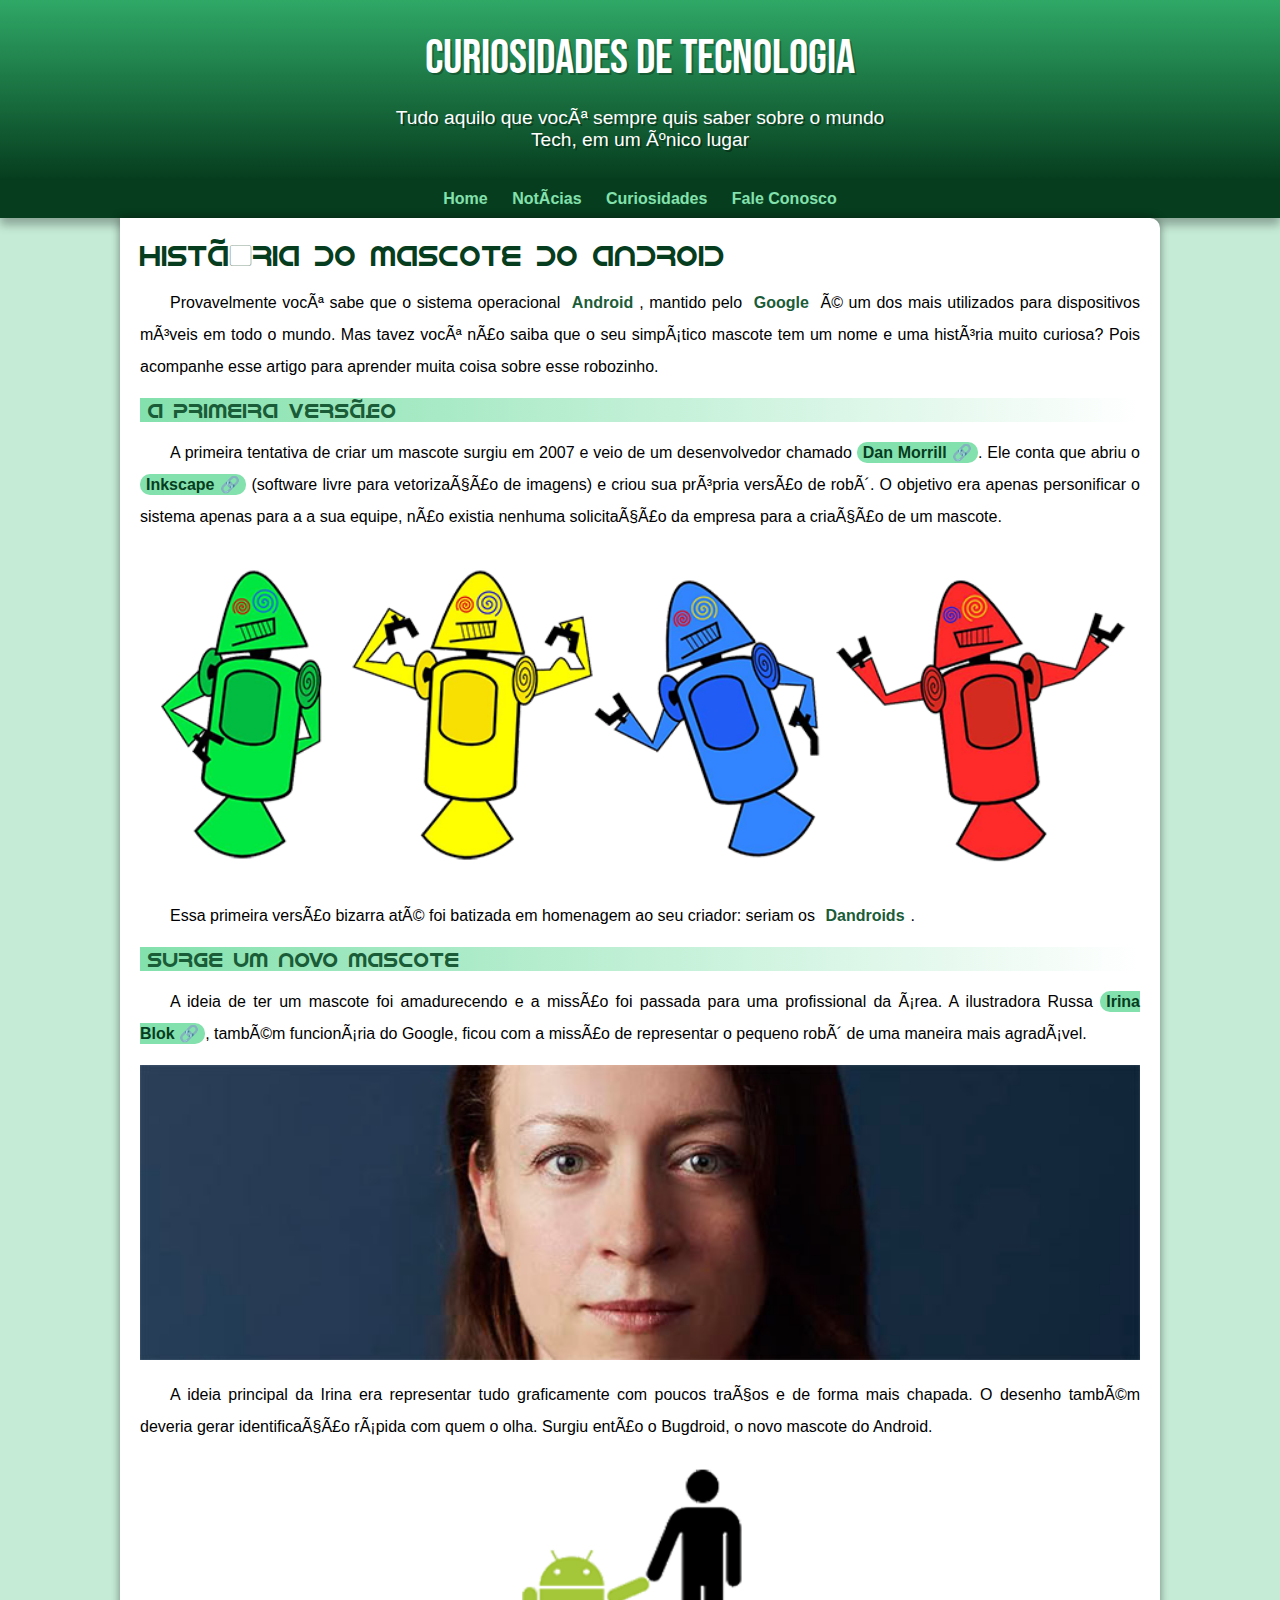
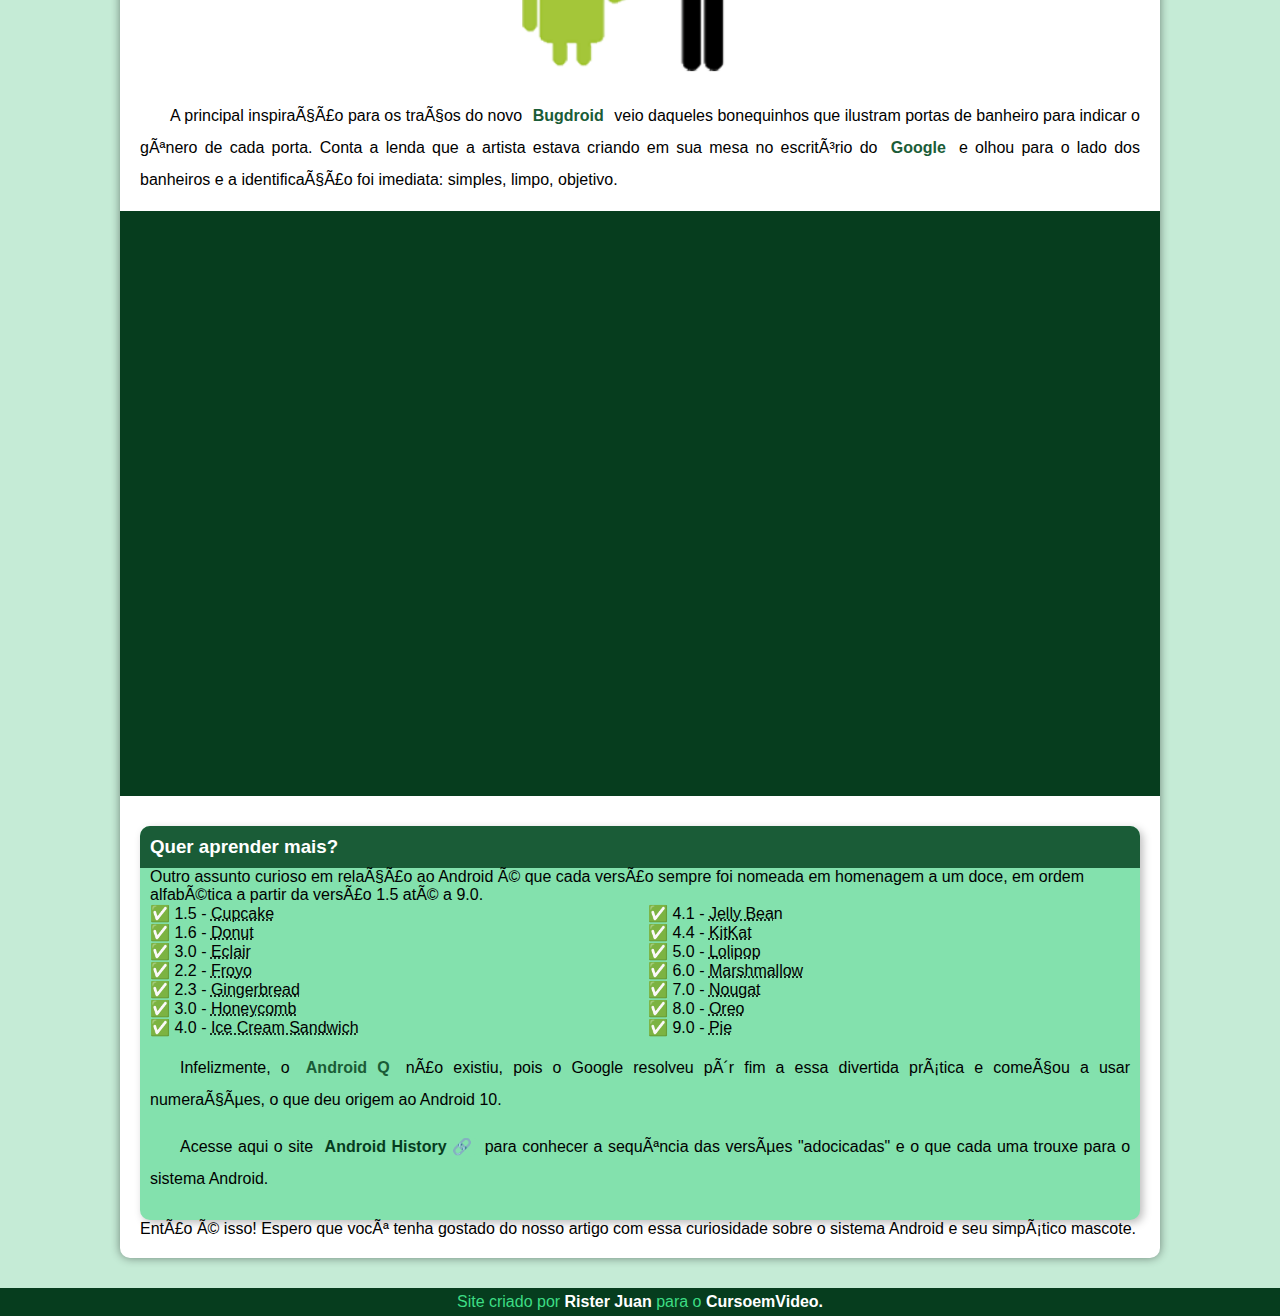
<file: index.html>
<!DOCTYPE html>
<html lang="pt-BR>
<head>
    <meta charset="UTF-8">
    <meta http-equiv="X-UA-Compatible" content="IE=edge">
    <meta name="viewport" content="width=device-width, initial-scale=1.0">
    <title>Como surgiu o mascote do Android?</title>
    <link rel="stylesheet" href="css/style-guanabara.css">
    <link rel="shortcut icon" href="imagens/favicon.ico" type="image/x-icon">
</head>
<body>
    <header>
        <h1>Curiosidades de Tecnologia</h1>
        <p>Tudo aquilo que você sempre quis saber sobre o mundo Tech, em um único lugar</p>
    </header>    
    <nav>
        <a href="http://">Home</a>
        <a href="http://">Notícias</a>
        <a href="http://">Curiosidades</a>
        <a href="http://">Fale Conosco</a>
    </nav>

    <main>
        <article>
            <h1>História do Mascote do Android</h1>
            
            <p>Provavelmente você sabe que o sistema operacional <strong>Android</strong>, mantido pelo <strong>Google</strong> é um dos mais utilizados para dispositivos móveis em todo o mundo. Mas tavez você não saiba que o seu simpático mascote tem um nome e uma história muito curiosa? Pois acompanhe esse artigo para aprender muita coisa sobre esse robozinho.</p>
            
            <h2>A primeira versão</h2>
            
            <p>A primeira tentativa de criar um mascote surgiu em 2007 e veio de um desenvolvedor chamado <a href="https://androidcommunity.com/dan-morrill-shows-us-the-android-mascot-that-almost-was-20130103/" target="_blank" class="externo">Dan Morrill</a>. Ele conta que abriu o <a href="https://inkscape.org/pt-br/" target="_blank" class="externo">Inkscape</a> (software livre para vetorização de imagens) e criou sua própria versão de robô. O objetivo era apenas personificar o sistema apenas para a a sua equipe, não existia nenhuma solicitação da empresa para a criação de um mascote.</p>
            
            <picture>
                <source media="(max-width: 800px)" srcset="imagens/dan-droids-pq.png">
                <img src="imagens/dan-droids.png" alt=""></picture>
            
            <p>Essa primeira versão bizarra até foi batizada em homenagem ao seu criador: seriam os <strong>Dandroids</strong>.</p>
            
            <h2>Surge um novo mascote</h2>
            
            <p>A ideia de ter um mascote foi amadurecendo e a missão foi passada para uma profissional da área. A ilustradora Russa <a href="https://www.irinablok.com/" target="_blank" class="externo">Irina Blok</a>, também funcionária do Google, ficou com a missão de representar o pequeno robô de uma maneira mais agradável.</p>
            
           <picture>
            <source media="(max-width: 800px)" srcset="imagens/irina-blok-pq.jpg">
            <img src="imagens/irina-blok.jpg" alt="">
        
        </picture>
            
            <p>A ideia principal da Irina era representar tudo graficamente com poucos traços e de forma mais chapada. O desenho também deveria gerar identificação rápida com quem o olha. Surgiu então o Bugdroid, o novo mascote do Android.</p>
            
            
            

                   
                    <img src="imagens/bugdroid.png" class="pequena" alt="">
                
              
            
           
            <p>A principal inspiração para os traços do novo <strong>Bugdroid</strong> veio daqueles bonequinhos que ilustram portas de banheiro para indicar o gênero de cada porta. Conta a lenda que a artista estava criando em sua mesa no escritório do <strong>Google</strong> e olhou para o lado dos banheiros e a identificação foi imediata: simples, limpo, objetivo.</p>
            
            <div class="video">
                <iframe width="560" height="315" src="https://www.youtube.com/embed/l2UDgpLz20M" title="YouTube video player" frameborder="0" allow="accelerometer; autoplay; clipboard-write; encrypted-media; gyroscope; picture-in-picture; web-share" allowfullscreen></iframe>
                
            </div>
            <aside>
               <h3>Quer aprender mais?</h3>
               
                
                Outro assunto curioso em relação ao Android é que cada versão sempre foi nomeada em homenagem a um doce, em ordem alfabética a partir da versão 1.5 até a 9.0.
                
                <ul>
                    <li>1.5 - <abbr title="Bolo de Copo">Cupcake</abbr></li>
                    <li>1.6 - <abbr title="Rosquinha">Donut</abbr></li>
                    <li>3.0 - <abbr title="Bomba">Eclair</abbr></li>
                    <li>2.2 - <abbr title="Iorgute Congelado">Froyo</abbr></li>
                    <li>2.3 - <abbr title="Biscoito de Gengibre">Gingerbread</abbr></li>
                    <li>3.0 - <abbr title="Favo de Mel">Honeycomb</abbr></li>
                    <li>4.0 - <abbr title="Sanduiche de sorvete">Ice Cream Sandwich</abbr></li>
                    <li>4.1 - <abbr title="Jujuba">Jelly Bea</abbr>n</li>
                    <li>4.4 - <abbr title="KitKat">KitKat</abbr></li>
                    <li>5.0 - <abbr title="Pirulito">Lolipop</abbr></li>
                    <li>6.0 - <abbr title="Marshmallow">Marshmallow</abbr></li>
                    <li>7.0 - <abbr title="Torrone">Nougat</abbr></li>
                    <li>8.0 - <abbr title="Oreo">Oreo</abbr></li>
                    <li>9.0 - <abbr title="Torta">Pie</abbr></li>
                </ul>
                
                <p>Infelizmente, o <strong>Android Q</strong> não existiu, pois o Google resolveu pôr fim a essa divertida prática e começou a usar numerações, o que deu origem ao Android 10.</p>
                
                <p>Acesse aqui o site <a href="https://www.android.com/intl/pt-BR_br/history/ " target="_blank" class="externo">Android History</a> para conhecer a sequência das versões "adocicadas" e o que cada uma trouxe para o sistema Android.</p>
              
            </aside>
            
            Então é isso! Espero que você tenha gostado do nosso artigo com essa curiosidade sobre o sistema Android e seu simpático mascote.
        </article>
        
    </main>

    <footer>
        <p>Site criado por <a href="https://www.instagram.com/risterjuan/" target="_blank">Rister Juan</a> para o <a href="https://www.instagram.com/risterjuan/" target="_blank">CursoemVideo.</a></p>
    </footer>



</body>
</html>
</file>
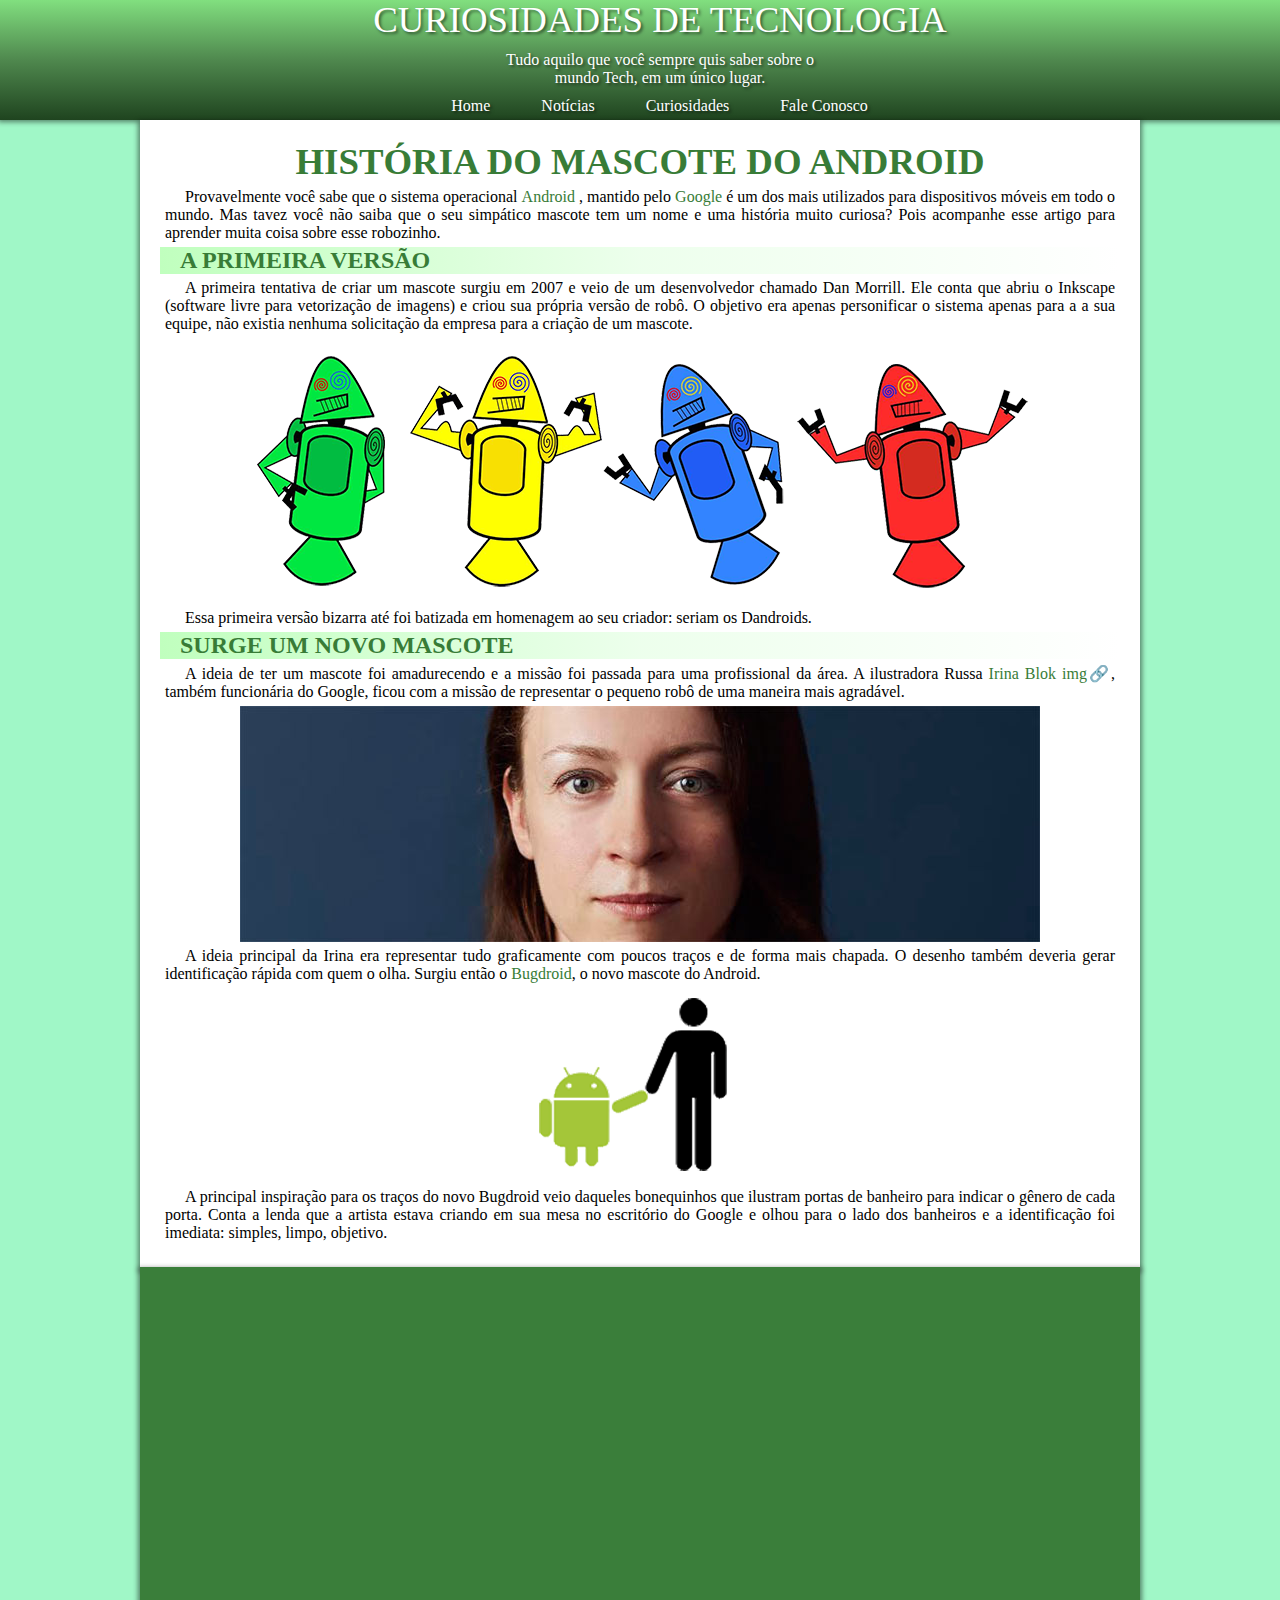
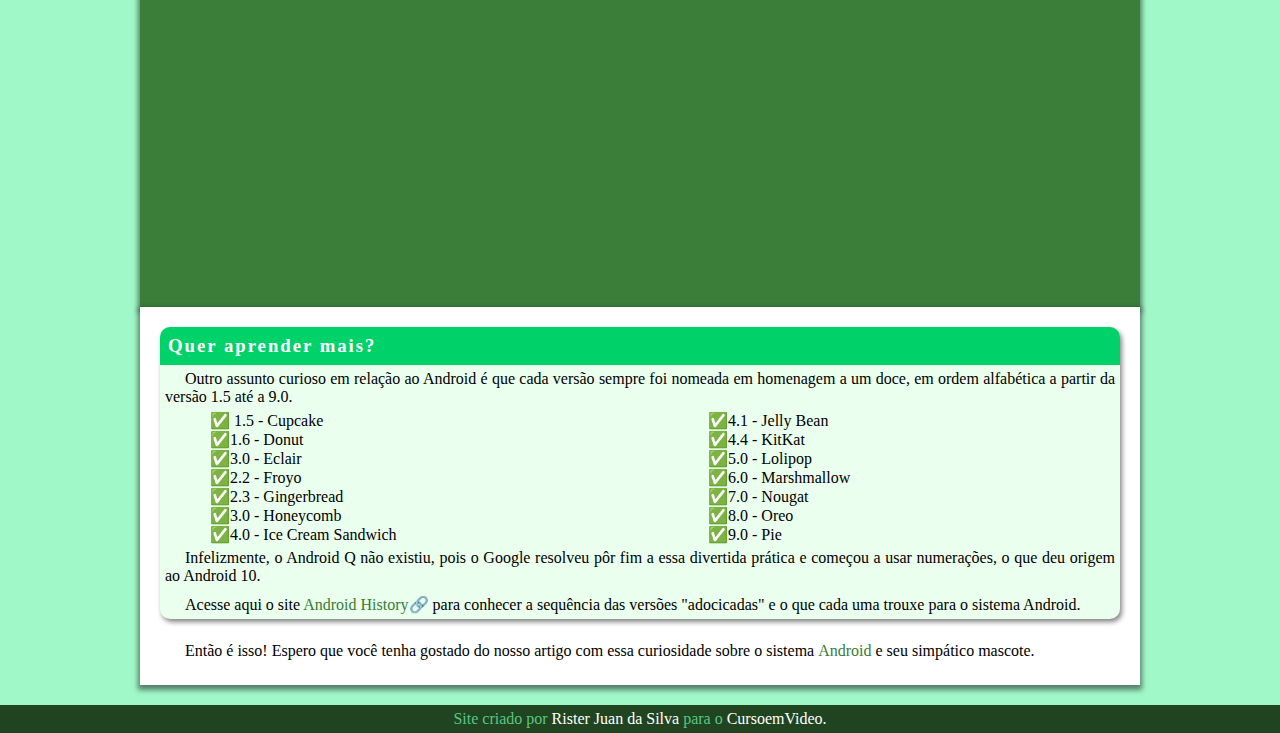
<file: android.html>
<!DOCTYPE html>
<html lang="pt-BR">
<head>
    <meta charset="UTF-8">
    <meta http-equiv="X-UA-Compatible" content="IE=edge">
    <meta name="viewport" content="width=device-width, initial-scale=1.0">
    <link rel="shortcut icon" href="imagens/favicon.ico" type="image/x-icon">
    <link rel="stylesheet" href="css/style.css">
    <title>Tech Rister - Página inicial</title>
</head>

<body>

    <Header>

        <nav>
            <h1> Curiosidades de Tecnologia </h1>
            <p> Tudo aquilo que você sempre quis saber sobre o mundo Tech, em um único lugar. </p>
            <ul>
                <li> <a href="">Home</a> <br>
                <li> <a href="">Notícias</a> <br>   
                <li> <a href="">Curiosidades</a> <br>
                <li> <a href="">Fale Conosco</a>
            </ul>
        </nav>

    </Header>

    <main>

        
        <section>
            <h1> História do Mascote do Android </h1>
            <p>Provavelmente você sabe que o sistema operacional <span> Android
            </span>, mantido pelo <span>Google</span> é um dos mais utilizados para dispositivos móveis em todo o mundo. Mas tavez você não saiba que o seu simpático mascote tem um nome e uma história muito curiosa? Pois acompanhe esse artigo para aprender muita coisa sobre esse robozinho.</p>

            <article>
                <h2> A primeira versão </h2>
                <p> A primeira tentativa de criar um mascote surgiu em 2007 e veio de um desenvolvedor chamado Dan Morrill. Ele conta que abriu o Inkscape (software livre para vetorização de imagens) e criou sua própria versão de robô. O objetivo era apenas personificar o sistema apenas para a a sua equipe, não existia nenhuma solicitação da empresa para a criação de um mascote. </p>

                <img src="imagens/dan-droids.png" alt="">

                <p>Essa primeira versão bizarra até foi batizada em homenagem ao seu criador: seriam os Dandroids.</p>

                <h2>Surge um novo mascote</h2>
                <p>A ideia de ter um mascote foi amadurecendo e a missão foi passada para uma profissional da área. A ilustradora Russa <a href="">Irina Blok img</a>, também funcionária do Google, ficou com a missão de representar o pequeno robô de uma maneira mais agradável.
                </p>

                <img src="imagens/irina-blok.jpg" alt="">

                <p> A ideia principal da Irina era representar tudo graficamente com poucos traços e de forma mais chapada. O desenho também deveria gerar identificação rápida com quem o olha. Surgiu então o <span> Bugdroid</span>, o novo mascote do Android. </p>

                <img src="imagens/bugdroid.png" alt="">

                <p>A principal inspiração para os traços do novo Bugdroid veio daqueles bonequinhos que ilustram portas de banheiro para indicar o gênero de cada porta. Conta a lenda que a artista estava criando em sua mesa no escritório do Google e olhou para o lado dos banheiros e a identificação foi imediata: simples, limpo, objetivo.</p>

               
            </article>
        </section>


            <article class="video"><iframe width="900px" height="600px" src="https://www.youtube.com/embed/l2UDgpLz20M" title="YouTube video player" frameborder="0" allow="accelerometer; autoplay; clipboard-write; encrypted-media; gyroscope; picture-in-picture; web-share" allowfullscreen></iframe></article>

        <section>
            <article id="tabela">
                <div class="tabela">
                    <h3> Quer aprender mais? </h3>
                    <p>Outro assunto curioso em relação ao Android é que cada versão sempre foi nomeada em homenagem a um doce, em ordem alfabética a partir da versão 1.5 até a 9.0.</p>
                    <div class="lista1">
                        <ul>
                            <li> 1.5 - Cupcake </li>
                            <li>1.6 - Donut</li>
                            <li>3.0 - Eclair</li>
                            <li>2.2 - Froyo</li>
                            <li>2.3 - Gingerbread</li>
                            <li>3.0 - Honeycomb</li>
                            <li>4.0 - Ice Cream Sandwich</li>
                        </ul>
                    </div>
                    <div class="lista2">
                        <ul>
                            <ul></ul>
                            <li>4.1 - Jelly Bean</li>
                            <li>4.4 - KitKat</li>
                            <li>5.0 - Lolipop</li>
                            <li>6.0 - Marshmallow</li>
                            <li>7.0 - Nougat</li>
                            <li>8.0 - Oreo</li>
                            <li>9.0 - Pie</li>
                        
                        </ul>
                    </div>
                    
                    
                    <div class="clear">

                    <p>Infelizmente, o Android Q não existiu, pois o Google resolveu pôr fim a essa divertida prática e começou a usar numerações, o que deu origem ao Android 10.
                    </p>
                    <p>Acesse aqui o site<a href=""> Android History</a> para conhecer a sequência das versões "adocicadas" e o que cada uma trouxe para o sistema Android.</p>
                </div>
            </article>

            <br>
             <div id="final">
                 <p>Então é isso! Espero que você tenha gostado do nosso artigo com essa curiosidade sobre o sistema <span>Android</span> e seu simpático mascote.</p>
             </div>
            </section>


        </section>
        
    </main>

    <footer>
        <p> <a>Site criado por</a> Rister Juan da Silva <a> para o </a> CursoemVideo. </p>
    </footer>
    
</body>
</html>
</file>
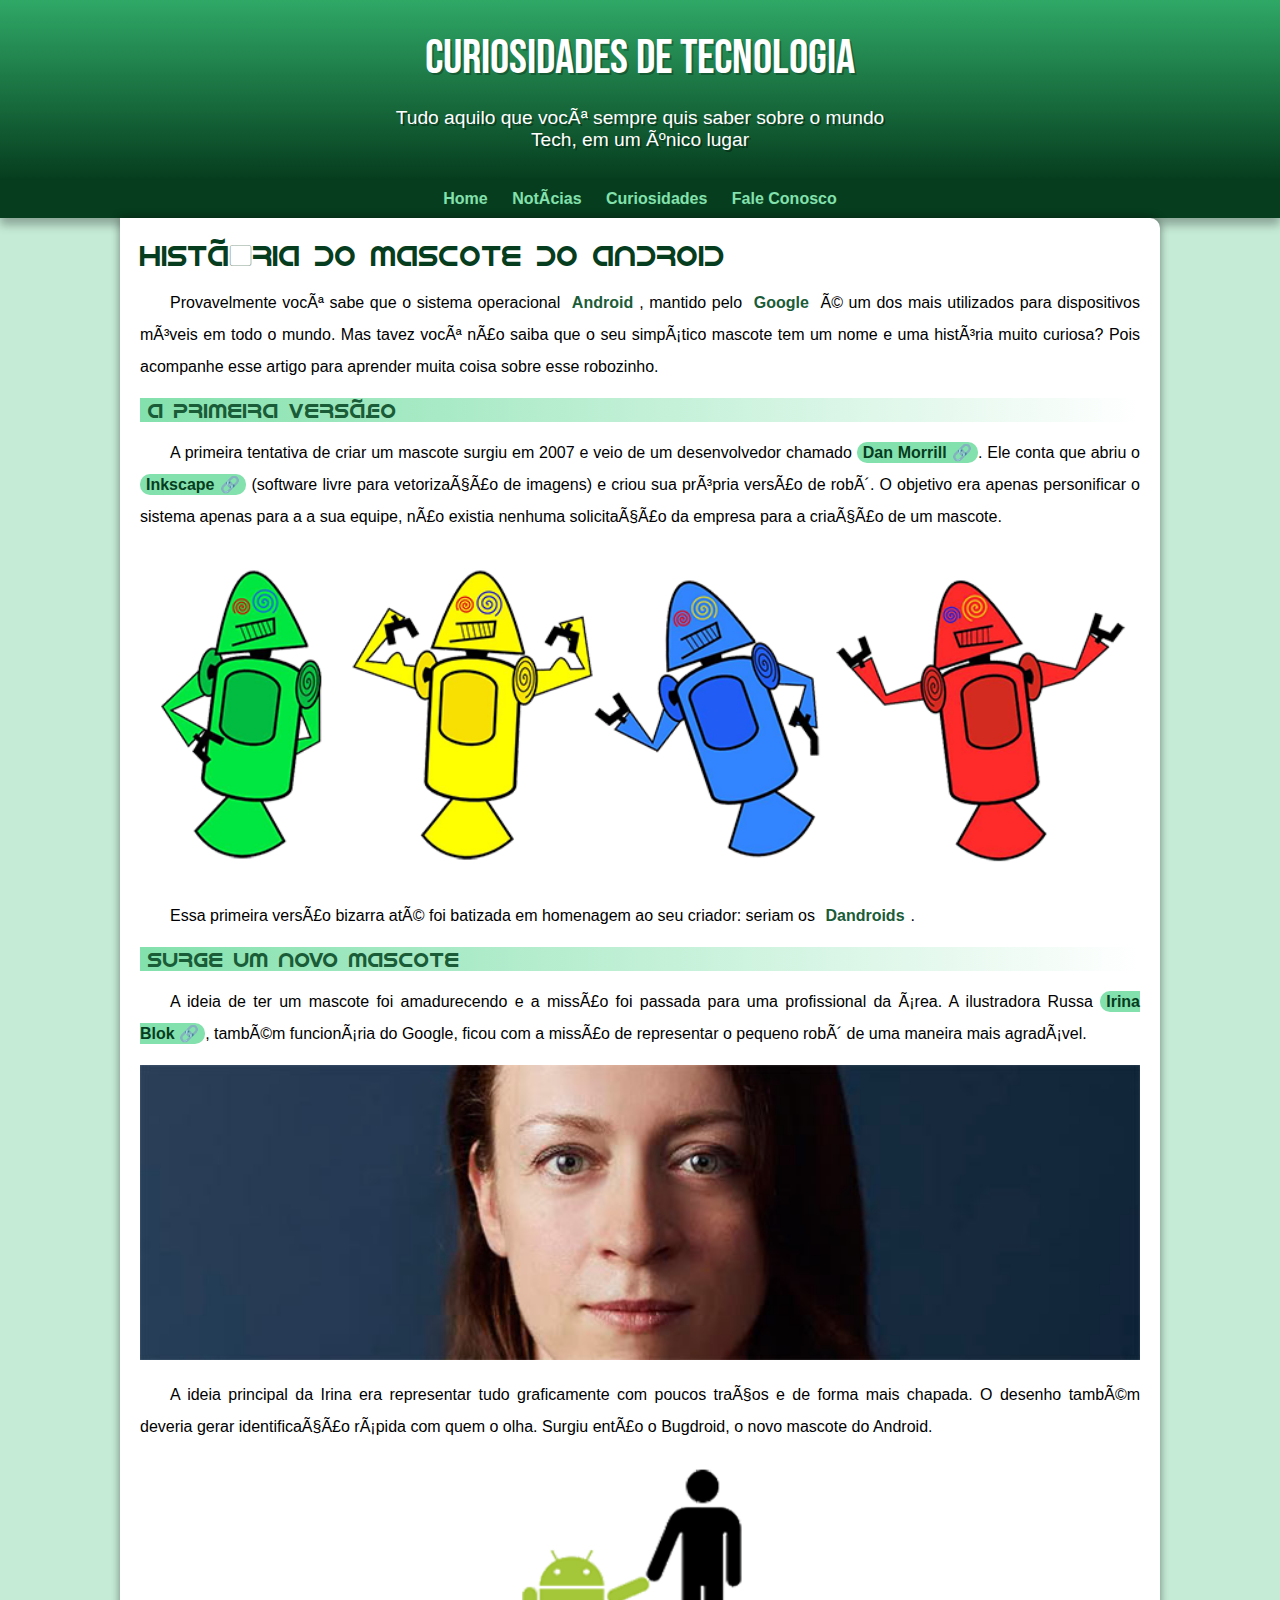
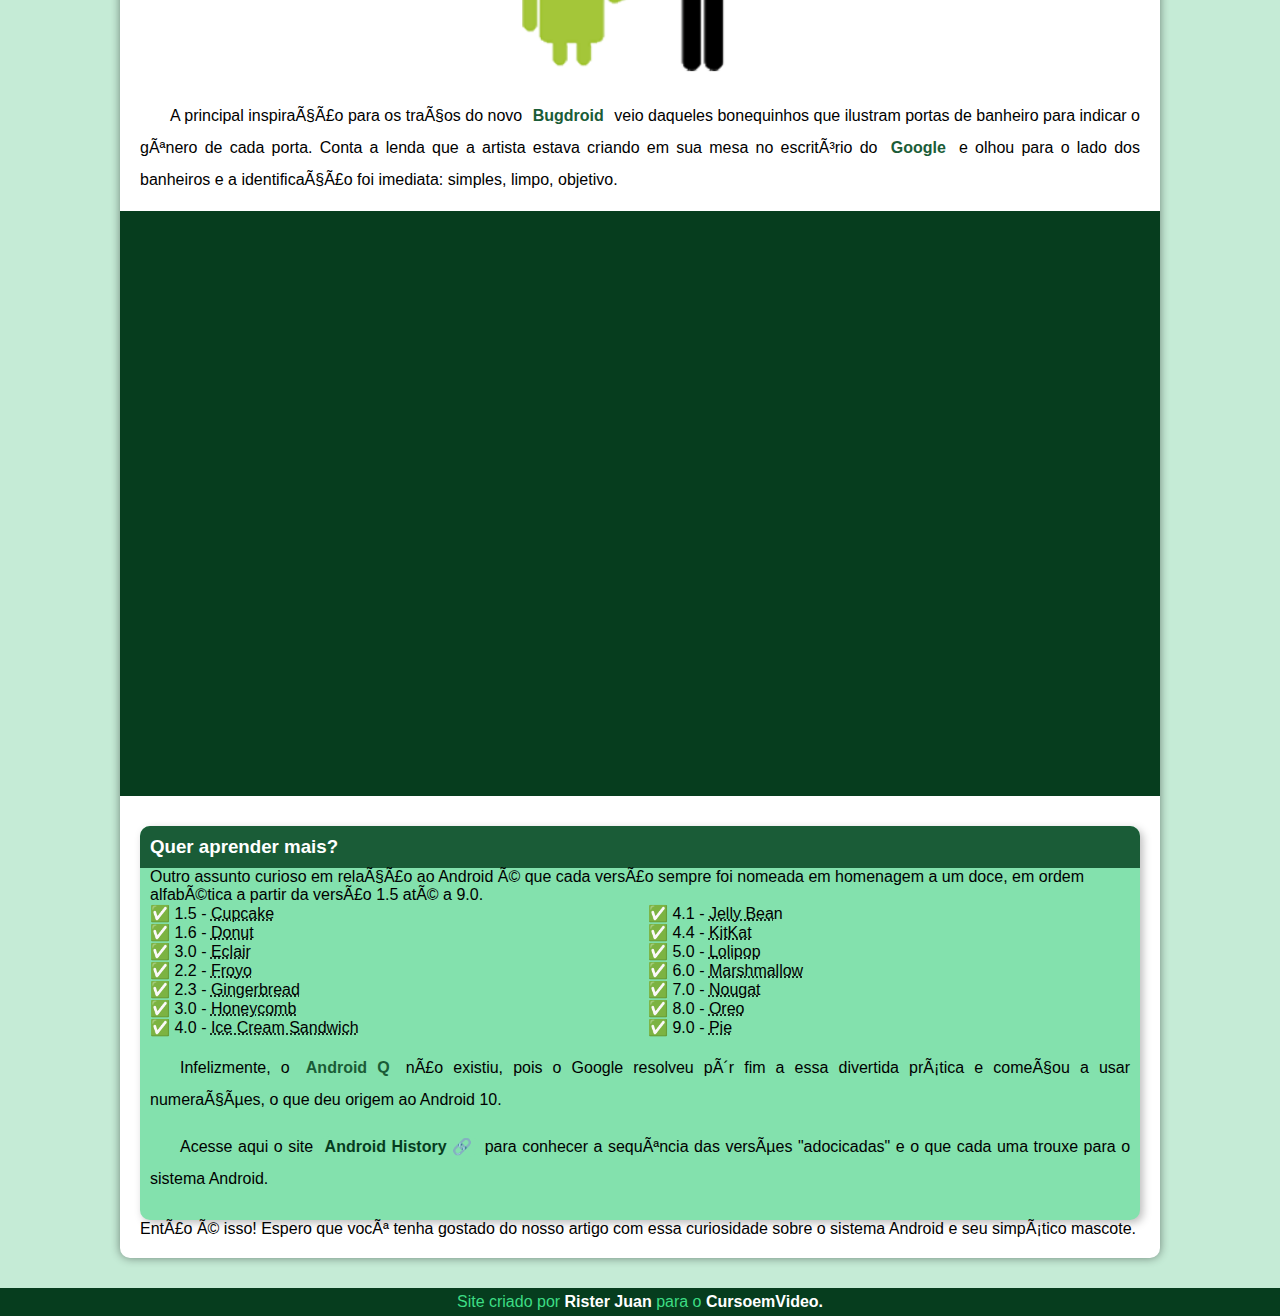
<file: index.html.html>
<!DOCTYPE html>
<html lang="pt-BR>
<head>
    <meta charset="UTF-8">
    <meta http-equiv="X-UA-Compatible" content="IE=edge">
    <meta name="viewport" content="width=device-width, initial-scale=1.0">
    <title>Como surgiu o mascote do Android?</title>
    <link rel="stylesheet" href="/css/style-guanabara.css">
    <link rel="shortcut icon" href="imagens/favicon.ico" type="image/x-icon">
</head>
<body>
    <header>
        <h1>Curiosidades de Tecnologia</h1>
        <p>Tudo aquilo que você sempre quis saber sobre o mundo Tech, em um único lugar</p>
    </header>    
    <nav>
        <a href="http://">Home</a>
        <a href="http://">Notícias</a>
        <a href="http://">Curiosidades</a>
        <a href="http://">Fale Conosco</a>
    </nav>

    <main>
        <article>
            <h1>História do Mascote do Android</h1>
            
            <p>Provavelmente você sabe que o sistema operacional <strong>Android</strong>, mantido pelo <strong>Google</strong> é um dos mais utilizados para dispositivos móveis em todo o mundo. Mas tavez você não saiba que o seu simpático mascote tem um nome e uma história muito curiosa? Pois acompanhe esse artigo para aprender muita coisa sobre esse robozinho.</p>
            
            <h2>A primeira versão</h2>
            
            <p>A primeira tentativa de criar um mascote surgiu em 2007 e veio de um desenvolvedor chamado <a href="https://androidcommunity.com/dan-morrill-shows-us-the-android-mascot-that-almost-was-20130103/" target="_blank" class="externo">Dan Morrill</a>. Ele conta que abriu o <a href="https://inkscape.org/pt-br/" target="_blank" class="externo">Inkscape</a> (software livre para vetorização de imagens) e criou sua própria versão de robô. O objetivo era apenas personificar o sistema apenas para a a sua equipe, não existia nenhuma solicitação da empresa para a criação de um mascote.</p>
            
            <picture>
                <source media="(max-width: 800px)" srcset="imagens/dan-droids-pq.png">
                <img src="imagens/dan-droids.png" alt=""></picture>
            
            <p>Essa primeira versão bizarra até foi batizada em homenagem ao seu criador: seriam os <strong>Dandroids</strong>.</p>
            
            <h2>Surge um novo mascote</h2>
            
            <p>A ideia de ter um mascote foi amadurecendo e a missão foi passada para uma profissional da área. A ilustradora Russa <a href="https://www.irinablok.com/" target="_blank" class="externo">Irina Blok</a>, também funcionária do Google, ficou com a missão de representar o pequeno robô de uma maneira mais agradável.</p>
            
           <picture>
            <source media="(max-width: 800px)" srcset="imagens/irina-blok-pq.jpg">
            <img src="imagens/irina-blok.jpg" alt="">
        
        </picture>
            
            <p>A ideia principal da Irina era representar tudo graficamente com poucos traços e de forma mais chapada. O desenho também deveria gerar identificação rápida com quem o olha. Surgiu então o Bugdroid, o novo mascote do Android.</p>
            
            
            

                   
                    <img src="imagens/bugdroid.png" class="pequena" alt="">
                
              
            
           
            <p>A principal inspiração para os traços do novo <strong>Bugdroid</strong> veio daqueles bonequinhos que ilustram portas de banheiro para indicar o gênero de cada porta. Conta a lenda que a artista estava criando em sua mesa no escritório do <strong>Google</strong> e olhou para o lado dos banheiros e a identificação foi imediata: simples, limpo, objetivo.</p>
            
            <div class="video">
                <iframe width="560" height="315" src="https://www.youtube.com/embed/l2UDgpLz20M" title="YouTube video player" frameborder="0" allow="accelerometer; autoplay; clipboard-write; encrypted-media; gyroscope; picture-in-picture; web-share" allowfullscreen></iframe>
                
            </div>
            <aside>
               <h3>Quer aprender mais?</h3>
               
                
                Outro assunto curioso em relação ao Android é que cada versão sempre foi nomeada em homenagem a um doce, em ordem alfabética a partir da versão 1.5 até a 9.0.
                
                <ul>
                    <li>1.5 - <abbr title="Bolo de Copo">Cupcake</abbr></li>
                    <li>1.6 - <abbr title="Rosquinha">Donut</abbr></li>
                    <li>3.0 - <abbr title="Bomba">Eclair</abbr></li>
                    <li>2.2 - <abbr title="Iorgute Congelado">Froyo</abbr></li>
                    <li>2.3 - <abbr title="Biscoito de Gengibre">Gingerbread</abbr></li>
                    <li>3.0 - <abbr title="Favo de Mel">Honeycomb</abbr></li>
                    <li>4.0 - <abbr title="Sanduiche de sorvete">Ice Cream Sandwich</abbr></li>
                    <li>4.1 - <abbr title="Jujuba">Jelly Bea</abbr>n</li>
                    <li>4.4 - <abbr title="KitKat">KitKat</abbr></li>
                    <li>5.0 - <abbr title="Pirulito">Lolipop</abbr></li>
                    <li>6.0 - <abbr title="Marshmallow">Marshmallow</abbr></li>
                    <li>7.0 - <abbr title="Torrone">Nougat</abbr></li>
                    <li>8.0 - <abbr title="Oreo">Oreo</abbr></li>
                    <li>9.0 - <abbr title="Torta">Pie</abbr></li>
                </ul>
                
                <p>Infelizmente, o <strong>Android Q</strong> não existiu, pois o Google resolveu pôr fim a essa divertida prática e começou a usar numerações, o que deu origem ao Android 10.</p>
                
                <p>Acesse aqui o site <a href="https://www.android.com/intl/pt-BR_br/history/ " target="_blank" class="externo">Android History</a> para conhecer a sequência das versões "adocicadas" e o que cada uma trouxe para o sistema Android.</p>
              
            </aside>
            
            Então é isso! Espero que você tenha gostado do nosso artigo com essa curiosidade sobre o sistema Android e seu simpático mascote.
        </article>
        
    </main>

    <footer>
        <p>Site criado por <a href="https://www.instagram.com/risterjuan/" target="_blank">Rister Juan</a> para o <a href="https://www.instagram.com/risterjuan/" target="_blank">CursoemVideo.</a></p>
    </footer>



</body>
</html>
</file>
<file: css/style-guanabara.css>
@charset "UTF-8";

@import url(https://fonts.googleapis.com/css2?family=Bebas+Neue&display=swap);

@font-face {
    font-family: 'idroid';
    src: url('../fontes/idroid.woff') format('opentype');
    font-weight: normal;
}

* {
margin: 0px;
padding: 0px;

}


:root {
 /* ----------------------------------------  cores padrões--------------------------------*/
    --cor0: #c5ebd6;
    --cor1: #83e1ad;
    --cor2: #3ddc84;
    --cor3: #2fa866;
    --cor4: #1a5c37;
    --cor5: #063d1e;
 /* ----------------------------------------  fontes padrões--------------------------------*/
    --fonte-padrao: Arial, verdana, helvetica, sans-serif;
    --fonte-destaque: 'Bebas Neue', cursive; 
    --fonte-android: 'idroid', cursive; 


 }


body {

    background-color: var(--cor0);
    font-family: var(--fonte-padrao);
}

a.externo::after {

    content: "\00A0\1F517";    
    }



header {

    background: var(--cor4);
    min-height: 150px;
    text-align: center;
    padding-top: 30px;
    background-image: linear-gradient(to bottom, var(--cor3), var(--cor5));
}
header > h1 {
    color: white;
    font-family: var(--cor3);
    font-family: var(--fonte-destaque);
    margin-bottom: 20px;
    font-size: 3em;
    font-weight: normal;
    text-shadow: 2px 2px 0px rgba(0, 0, 0, 0.274); 
}
header > p {
    color: white;
    font-family: var(--fonte-padrao);
    font-size: 1.2em;
    max-width: 500px;
    margin: auto;
    padding-left: 10px;
    padding-right: 10px;
    padding-bottom: 20px;
    text-shadow: 2px 2px 0px rgba(0, 0, 0, 0.349); 
}

nav {

    background-color: var(--cor5) ;
    padding: 10px;
    box-shadow: 0px 7px 9px rgba(0, 0, 0, 0.295);
    text-align: center;
}

nav > a {

    color: var(--cor1);
    padding: 10px;
    text-decoration: none;
    font-weight: bold;
   
}

nav > a:hover {
    background-color: var(--cor3);
    color: var(--cor5);
    border-radius: 8px 8px 0px 0px;
    transition-duration:0.2s ;
    
}
main {
    
    min-width: 300px;
    max-width: 1000px;
    margin: auto;
    margin-bottom: 30px;
    padding: 20px;
    background-color: white;
    box-shadow: 0px 0px 10px rgba(0, 0, 0, 0.445);    
    border-radius: 0  10px 10px;
}


main h1 {
 color: var(--cor5);
 font-family: var(--fonte-android);
 font-weight: normal;
 font-size: 1.8em;
}

main h2 {
font-family: var(--fonte-android);
color: var(--cor4);
font-size: 1.3em;
font-weight: normal;
background-image: linear-gradient(to right, var(--cor1), transparent);
text-indent: 8px;

}

main  p {
    margin: 15px 0px;
    text-align: justify;
    text-indent: 30px;
    font-size: 1em;
    line-height: 2em;
}

main strong { 

    color: var(--cor4);
    font-weight: bold;
    padding: 2px 6px;
}

main a {
text-decoration: none;
font-weight: bold;
color: var(--cor5);
background-color: var(--cor1);
padding: 2px 6px;
border-radius: 10px;
}

main a:hover {

color: var(--cor4);

}




main img {

    width: 100%;
}
main img.pequena 

{   max-width: 350px;
    display: block;
    margin: auto;

}

div.video {

    background-color: var(--cor5);
    margin: 0px -20px 30px -20px;
    padding: 20px;
    padding-bottom: 56.5%;
    position: relative;
}

div.video > iframe {
    position: absolute;
    top: 5%;
    left: 5%;
    width: 90%;
    height: 90%;
}

aside {
background-color: var(--cor1);
padding: 10px;
border-radius: 10px;
box-shadow: 3px 3px 8px rgba(0, 0, 0, 0.26);
}

aside > h3 {
    background-color: var(--cor4);
    color: white;
    padding: 10px;
    margin: -10px -10px 0px -10px;
    border-radius: 10px 10px 0px 0px ;
    
}

aside > ul {
    list-style-type: '\2705\00A0' ;
    list-style-position: inside;
    columns: 2;
}

footer {

    background-color: var(--cor5);
    color: var(--cor2);
    text-align: center;
    font-size: 1.0em;
    padding: 5px;
}

footer a {
    color: white;
    font-weight: bolder;
    text-decoration: none;
}


footer a:hover {
    color: var(--cor1);
}
</file>
<file: css/style.css>
@font-face {
    font-family: 'idroid';
    src: url(../fontes/IDroid.otf);

    font-family: 'Coolvetica';
    src: url(../fontes/coolvetica\ rg.woff);

    font-family: 'moon';
    src: url(../fontes/moon_get-Heavy.woff);

}


* {

    margin: 0;
    padding: 0;
    
}

body {

    background: #a0f7c7;
    font-family: 'coolvetica';
    font-weight: 200;
    font-size: 1em;
    height: 100%;
    
    
}


header {
    
    background-image: linear-gradient(to bottom, #81df7f, #4f884e, #1f441f);
    width: 100%;
    height: 5em;
    margin: 0px;
    padding: 20px;
    text-align: center;
    color: white;
    box-shadow: 0px 0px 5px 2px rgba(0, 0, 0, 0.479);
    text-shadow: 2px 2px 3px rgba(0, 0, 0, 0.521);
    
}

header a { 

    color: white;
    text-decoration: none;
}

nav {

    
    margin: -22px 0px 0px;


}


nav h1 {

    
    font-weight: 200;
    font-size: 2.3em;
    text-transform: uppercase;
    
    
}

nav li { 

    list-style-type: none;
    display: inline-block;
    padding: 2px 20px 2px;
    margin: -6px 6px -2px 5px;
    
    
}


nav li:hover {

    background: #81df7f;
    color: #000000;
    border-radius: 5px 5px 5px 0px ;
    color: #1f441f;
    
}

nav a:hover{

    color: #1f441f;

}


nav p {
    
    width: 356px;
    font-weight: 100;
    margin: auto;
    border: solid 10px transparent;
}


span {

    color: #387c37;
    text-decoration: none;
    font-weight: 500;
    

}


main a {
    
    color: #387c37;
    text-decoration: none;
    font-weight: 500;
    
}

main a::after {
    
    content: "\1F517";
    
}

main a:hover {

    
    color: #5ff55c;
    text-decoration: none;
    font-weight: 500;

}



main section { 
    min-width: 540px;
    max-width: 960px;
    background: white; 
    margin: auto;
    padding: 20px;
    justify-content: flex-start;
    box-shadow: 0px 3px 5px 2px rgba(0, 0, 0, 0.479);
    
}

main h1  {

    
    color: #387c37;
    text-align: center;
    text-transform: uppercase;
    font-size: 2.3em;

}

main h2
{
    color: #387c37;
    text-indent: 20px;
    
    background-image: linear-gradient(to right, #c0ffbe , #e0ffdf96 , #ffffff );
    text-transform: uppercase;
    

}

main p { 

padding: 5px;
text-align: justify;
text-indent: 20px;
}

img { 
    
    display: block;
    margin: auto;}

article.video  
    { 
        min-width: 540px;
        max-width: 960px;
        background: #3a7e3a;
        margin: auto;
        padding: 20px;
        display: flex;
        justify-content: flex-start;
        box-shadow: 0px 3px 5px 2px rgba(0, 0, 0, 0.479)
    }


    iframe {

        margin: auto;

    }


article h3 { 
    background: #00D26A;
    color: white;
    letter-spacing: 2px;
    padding: 8px;
    border-radius: 10px 10px 0px 0px ;
}


.tabela {

    background: rgb(234, 255, 237);
    box-shadow: 2px 3px 5px 0px rgba(0, 0, 0, 0.479);
   
    border-radius: 10px 10px 10px 10px ;
   

}



.lista1 ul {

    list-style-type: none;
    float: left;
    width: 45%;
     padding: 0;
    margin: 0;
   text-indent: 50px;
    
}
.lista2 ul {

    list-style-type: none;
    float: right;
    width: 45%;
     padding: 0;
    margin: 0; 
    text-indent: 20px; 
}


.lista1 li::before, .lista2 li::before {

    content: "✅";
}

.clear {

    clear: both;
}
     
footer { 

    background: #1f441f;
    color: white;
    text-align: center;
    margin-top: 20px;
    padding: 5px;

}


 footer > P > a { 

    color: #5bc483;
}
</file>
